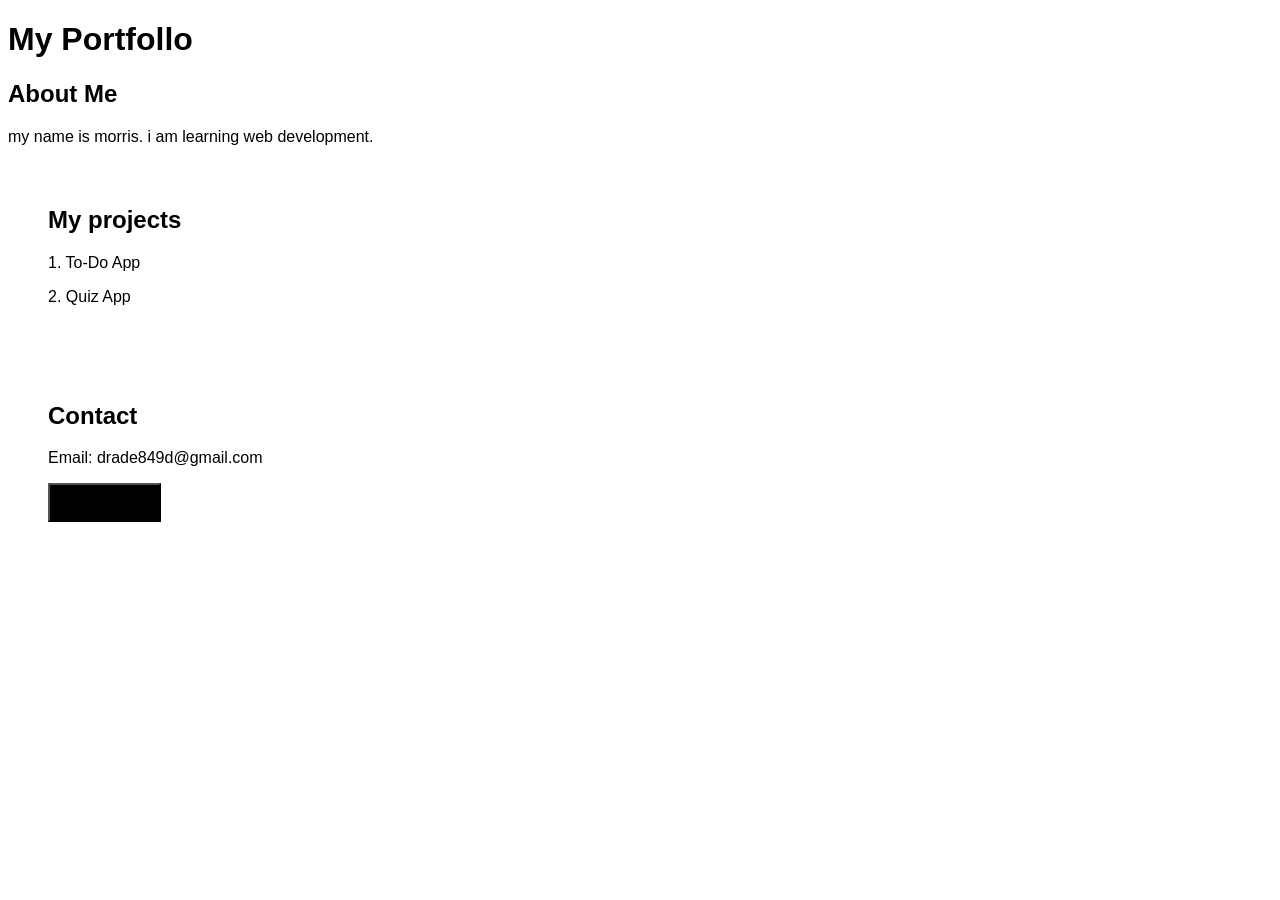
<file: index.html>
<!DOCTYPE html>
<html>
<head>
    <title>My portfolio</title>

    <style>
    body{
        font-family:Arial;
       background-colour:#f4f4f4;
       <text-align:centert;    
    }
     .box{
        background: white;
        margin:20px;
        padding:20px;
        border-radius:10px;
     }
      button{
        padding: 10px;
        background:black;
        color:white
        border:none;
      }
  </style>
</head>

<body>

    <h1>My Portfollo</h1>

    <div class="bpox">
        <h2>About Me</h2>
        <p>my name is morris. i 
            am learning web development.</p>
    </div>

    <div class="box">
        <h2>My projects</h2>
        <p>1. To-Do App</p>
        <p>2. Quiz App</p>
    </div>

    <div class="box">
        <h2>Contact</h2>
        <p>Email: drade849d@gmail.com</p>
        <button onclick="alert
        ( 'successful' )">Send Message</button>
   </div>

   
</body>
</html>
</file>
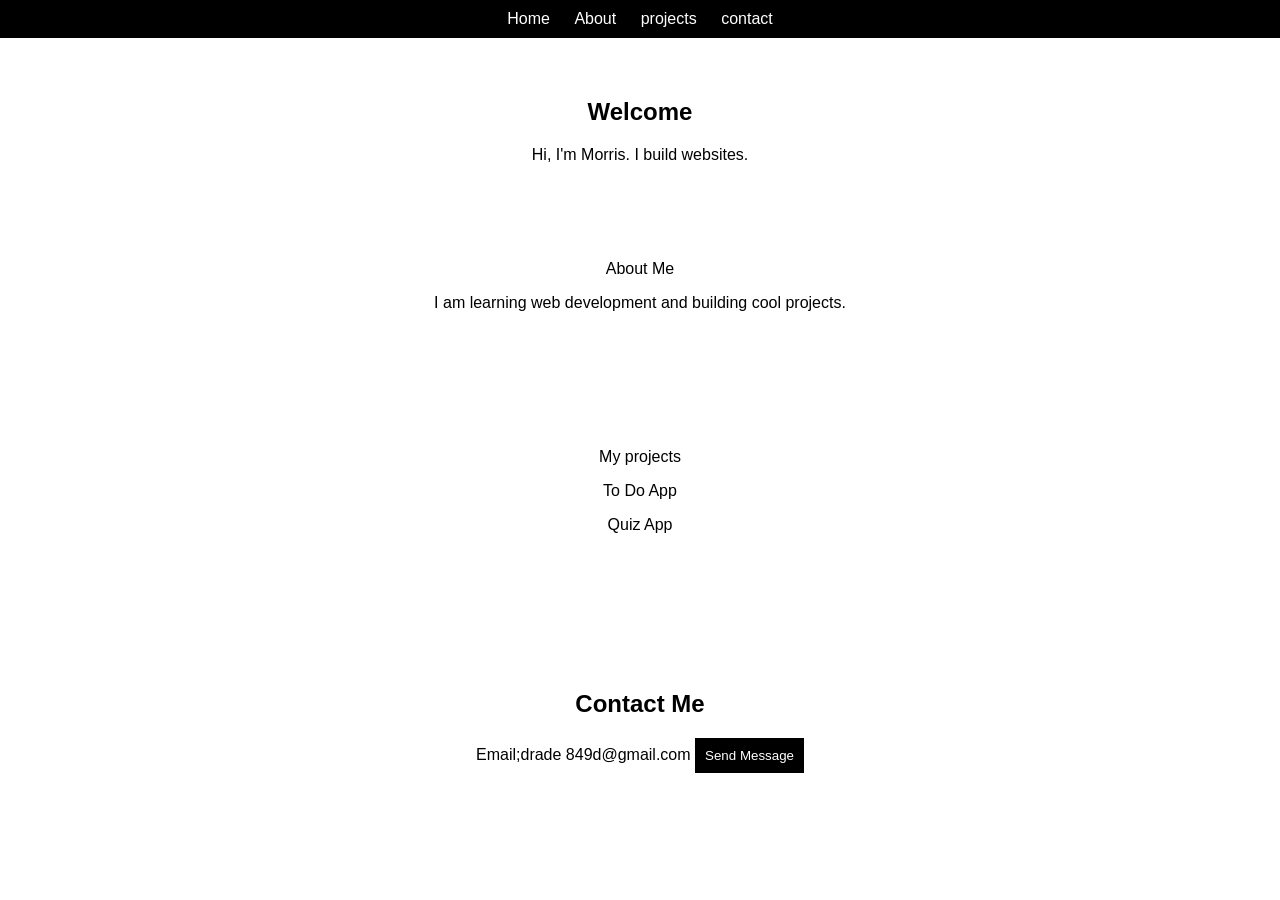
<file: index 4 .html>
<!DOCTYPE html>
<html lang="en">
<head>
    <title>simple portfolio</title>

    <style>
       body {
      font-family: Arial;
      margin:0;
    } 
    /*NAVABAR*/
    nav {
        background: black;
        color:white;
        padding: 10px;
        text-align: center;
    }

    nav a {
        color: white;
        margin:10px;
        text-decoration:none ;
    }
    /*SECTIONS*/
    section{
padding: 40px;
text-align: center;
     }
   #home "{
    background: lightblue;
   }"
   
   #about {
     background:lightgray ;
   }
   #projects {
    background: lightgreen;
   }
   #contact {
background: lightpink;
   }
button {
    padding: 10px;
    border: none;
    background: black;
    color:white;
}
   </style>
</head>
<body>
  
    <!--NAVABAR-->
    <nav>
<a href="#home">Home</a>
<a
href="#about">About</a>
<a
href="#projects">projects</a>
<a
href="#contact">contact</a>
</nav>
<!--HOME-->
<section id ="home">
<h1>Welcome</h1>
<p>Hi, I'm Morris. I 
    build websites. </p>
</section>
<!--ABOUT-->
<section id="about"
    <h1>About Me</h1>
    <p>I am learning web
    development and building
    cool projects.
    </p>
</section>

<!--PROJECTS-->
<section id="Projects">
    <Section id="Projects"
    <h1>My projects</h1>
    <p>To Do App</p>
    <p>Quiz App</p>
</section>


<!--CONTACT-->
<section id="Contact"></section>
    <h1>Contact Me</h1>
    <p1>Email;drade 849d@gmail.com</p1>
    <button>Send Message</button>
</Section>

</body>
</html>
</file>
